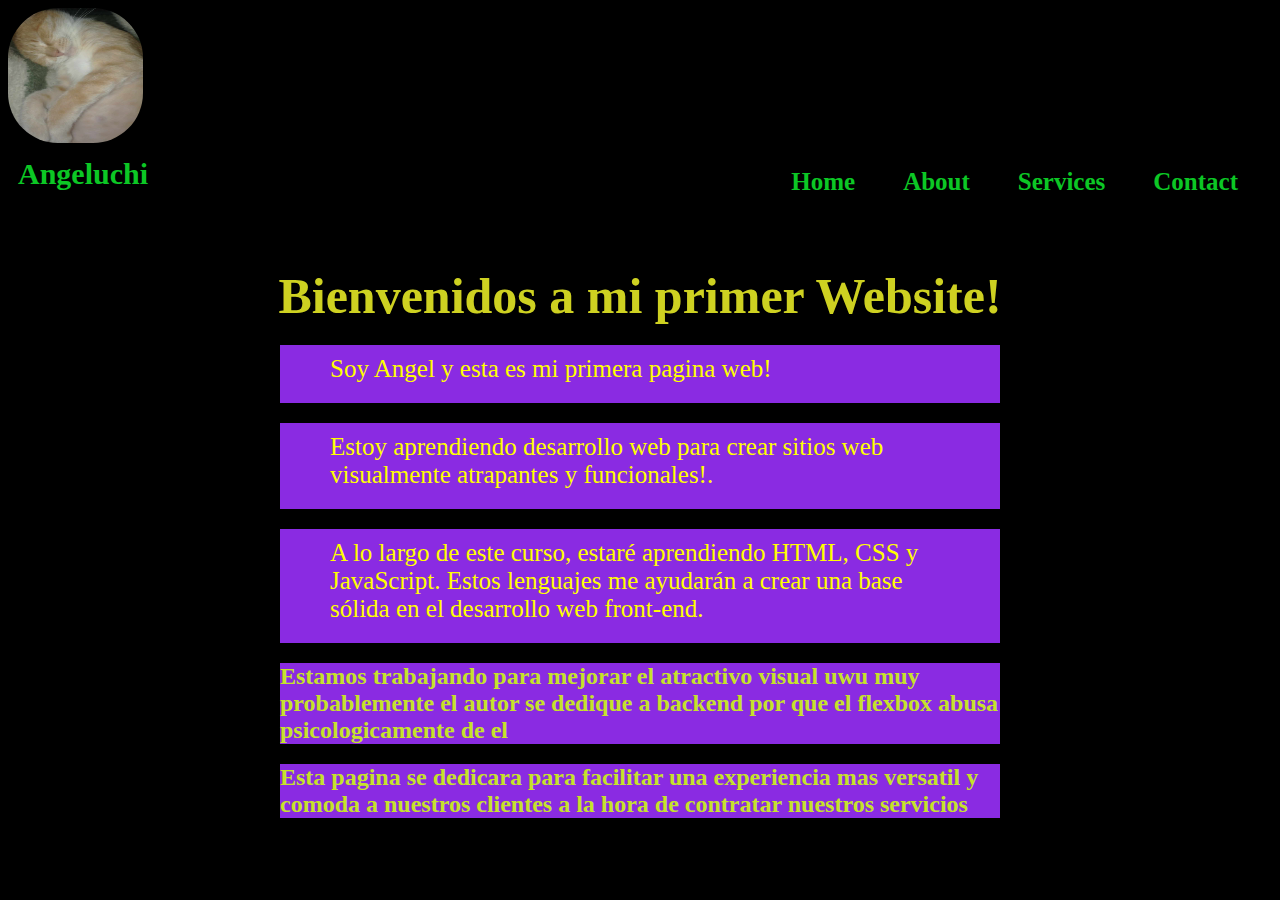
<file: index.html>
<!DOCTYPE html>
<html>
  <head>
    <title>Mi Primer Website</title>
    <link rel="stylesheet" href="CSS/mi-primer-website.css">
    <link rel="stylesheet" href="CSS/style.css">
    <img id="Gaia" src="Imagenes/Screenshot_1.png">
  </head>
  <body>
    <div class="container-nav">
      <nav class="navbar">
        <a class="GALLA" href="index.html">Angeluchi</a>
        <ul class="nav-links">
          <li><a href="index.html">Home</a></li>
          <li><a href="about.html">About</a></li>
          <li><a href="services.html">Services</a></li>
          <li><a href="contact.html">Contact</a></li>
        </ul>
        <button class="button-menu-toggle">Menu</button>
      </nav>
    </div> 
    <div class="container">
      <div class="row">
        <div class="column">
          <h1>Bienvenidos a mi primer Website!</h1>
          <p>Soy Angel y esta es mi primera pagina web!</p>
          <p>Estoy aprendiendo desarrollo web para crear sitios web visualmente atrapantes y funcionales!.</p>
          <p>A lo largo de este curso, estaré aprendiendo HTML, CSS y JavaScript. Estos lenguajes me ayudarán a crear una base sólida en el desarrollo web front-end.</p>
          <h2>Estamos trabajando para mejorar el atractivo visual uwu muy probablemente el autor se dedique a backend por que el flexbox abusa psicologicamente de el</h2>
          <h2>Esta pagina se dedicara para facilitar una experiencia mas versatil y comoda a nuestros clientes a la hora de contratar nuestros servicios</h2>
</file>
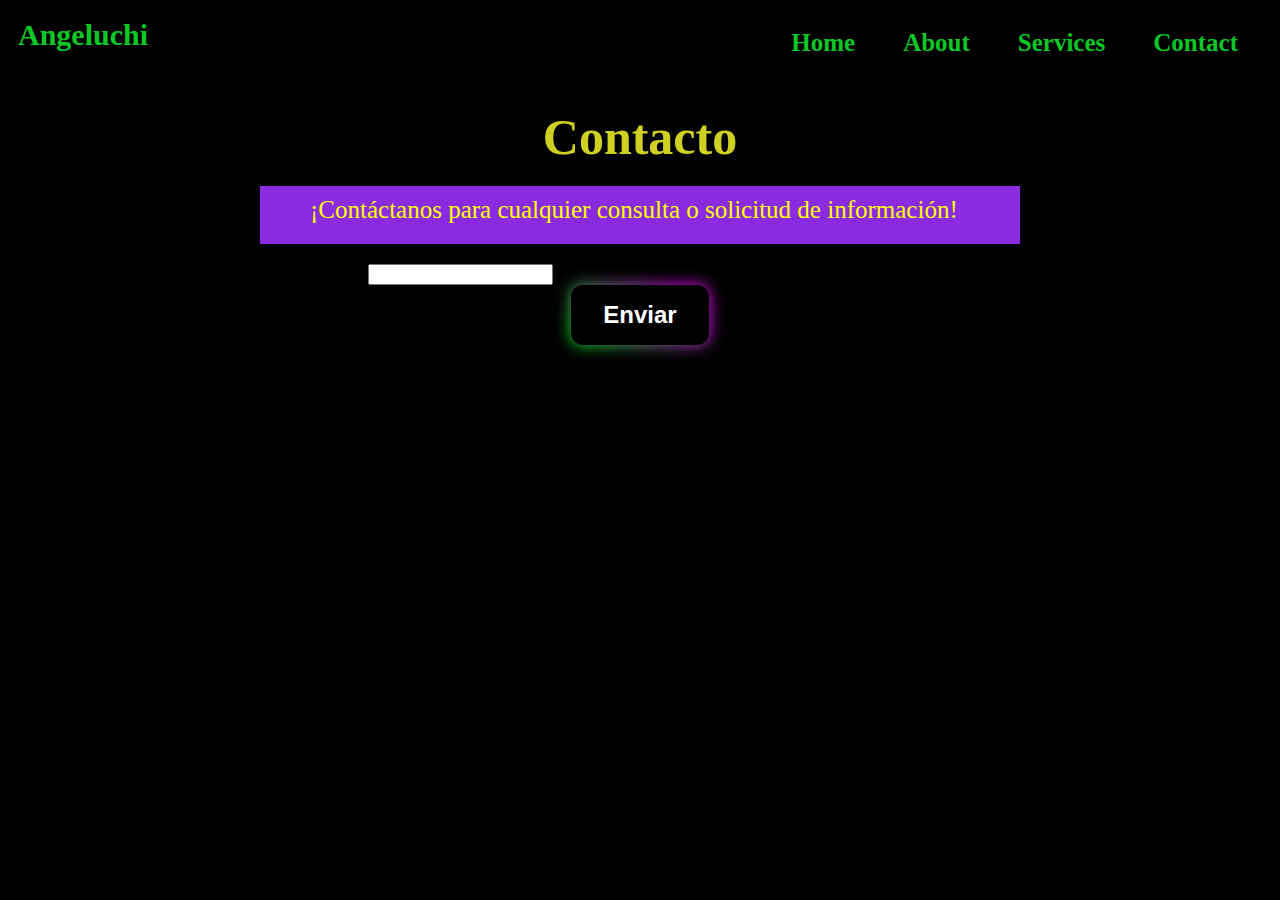
<file: contact.html>
<!DOCTYPE html>
<html>
    <head>
        <link rel="stylesheet" href="CSS/mi-primer-website.css">
    <title> Mi Primer Website </title>
</head>
<body>
    <div class="container-nav">
        <nav class="navbar">
          <a class="GALLA">Angeluchi</a>
          <ul class="nav-links">
            <li><a href="index.html">Home</a></li>
            <li><a href="about.html">About</a></li>
            <li><a href="services.html">Services</a></li>
            <li><a href="contact.html">Contact</a></li>
          </ul>
        </nav>
        <button class="button-menu-toggle">Menu</button>
      </div>   
<script src="script.js"></script>
<link rel="stylesheet" href="CSS/style.css">
<div class="container">
    <h1>Contacto</h1>
    <p>¡Contáctanos para cualquier consulta o solicitud de información!</p>
    <form>
        
        <form id="myForm">
            <label for="email">Correo electronico:</label>
            <input type="email" id="email" name="email" required>
            <button type="submit">Enviar</button>
        </form>
    </form>>
</div>
</file>
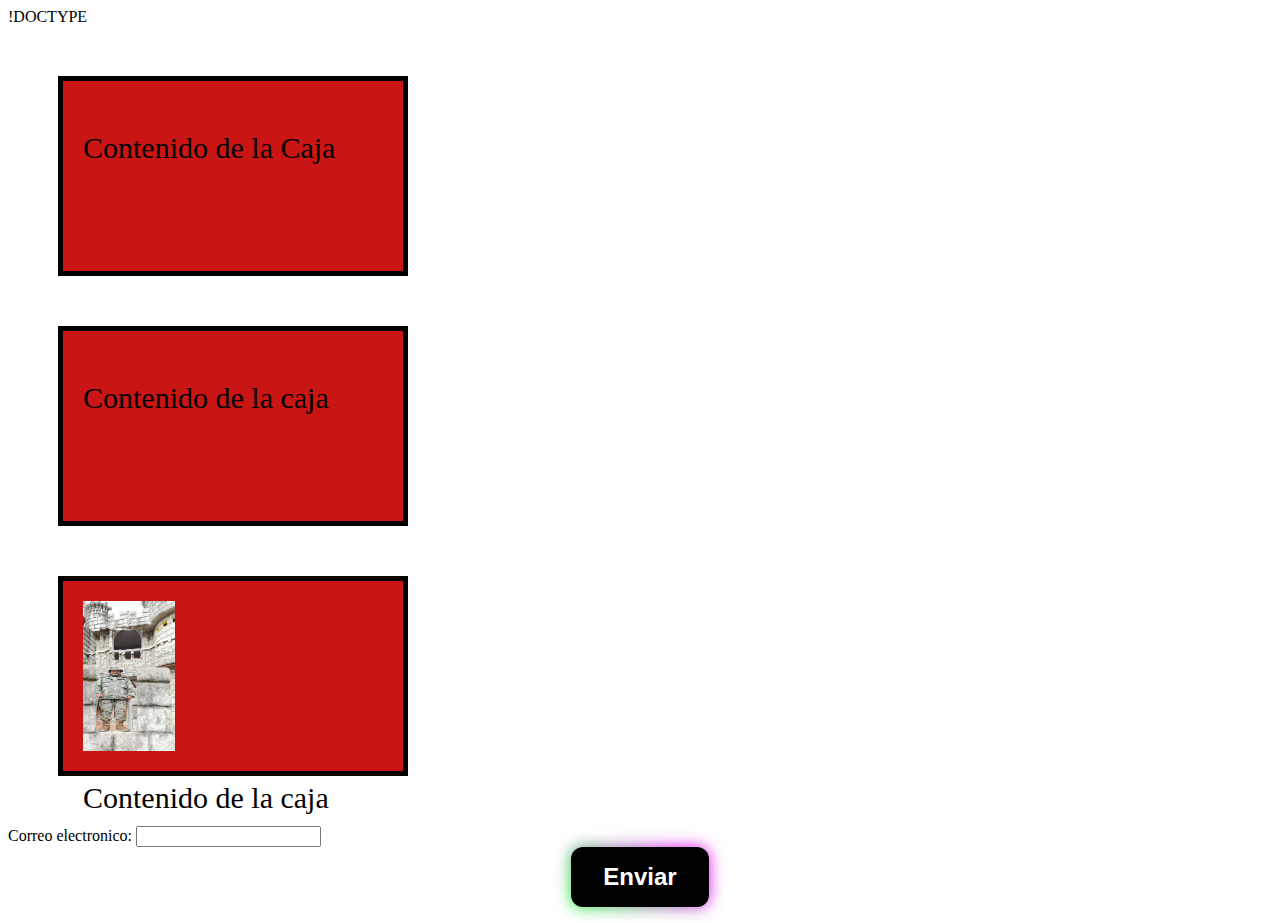
<file: div.html>
!DOCTYPE <html>
   <html>
    <head>
        <title> Box model Exercise </title>
        <link rel="stylesheet" href="CSS/style.css">
    </head>
    <body>
        <div class="box">
            <p>Contenido de la Caja</p>
        </div>
   <div class="box1">
    <p>Contenido de la caja</p>
   </div>
   <div class="box2">
    <img src="Imagenes/momoy.png" alt="Logo">
    <p>Contenido de la caja</p>
    </div>
   </html>
<form id="myForm">
    <label for="email">Correo electronico:</label>
    <input type="email" id="email" name="email" required>
    <button type="submit">Enviar</button>
</form>
</file>
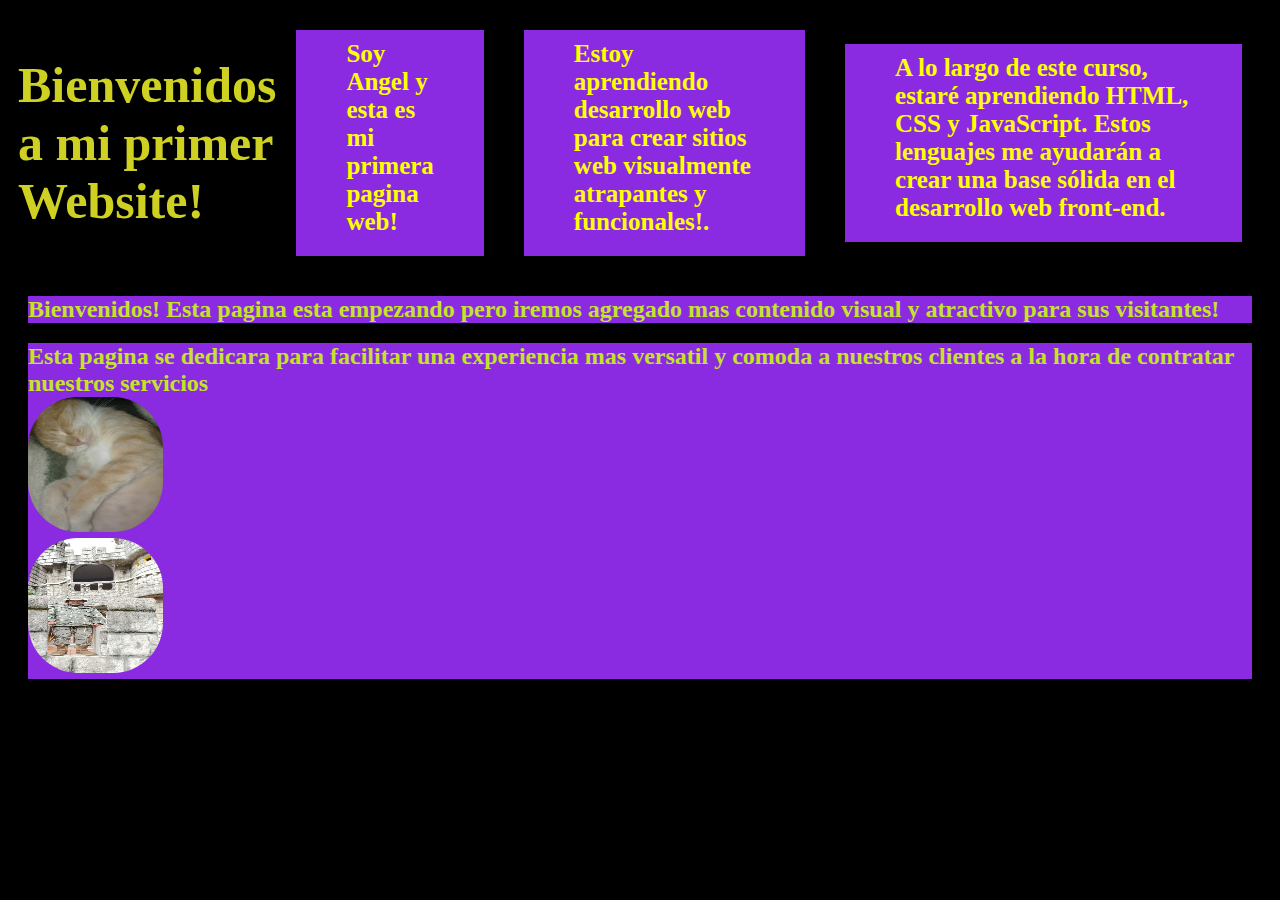
<file: mi-primer-website - copia.html>
<!DOCTYPE html>
<html>
    <head>
        <link rel="stylesheet" href="CSS/mi-primer-website.css">
    <title> Mi Primer Website </title>
</head>
<body>
    <link rel="stylesheet" href="CSS/mi-primer-website.css">
</body>
</html>

</body><h1>Bienvenidos a mi primer Website!
<p>Soy Angel y esta es mi primera pagina web! </p>
<p>Estoy aprendiendo desarrollo web para crear sitios web visualmente atrapantes y funcionales!.</p>
<p>A lo largo de este curso, estaré aprendiendo HTML, CSS y JavaScript. Estos lenguajes me ayudarán a crear una base sólida en el desarrollo web front-end. </p>
<h2>Bienvenidos! Esta pagina esta empezando pero iremos agregado mas contenido visual y atractivo para sus visitantes!
    <h2>Esta pagina se dedicara para facilitar una experiencia mas versatil y comoda a nuestros clientes a la hora de contratar nuestros servicios
<div><img src="Imagenes/Screenshot_1.png"id="Gaia" alt="">
</div><img src="Imagenes/momoy.png"id="Gaia" alt="">
</file>
<file: CSS/mi-primer-website.css>
.container {
    max-width: 800px;
    margin: auto;
    padding: 20px;
}
.row{
display: flex;
flex-wrap: wrap;
margin: 10px;    
}

.column{
    flex: 1;
    padding: 10px;
}

@media (max-width: 600px) {
    .column {
        flex: 30%;
    }
}

h1{display:flex; justify-content: center; align-items: center; color:rgb(206, 209, 33); font-size:50px; margin: 10px;} 
p{padding: 10px 50px 20px; color:yellow; font-size:25px;background-color: blueviolet; margin: 20px; }
h2{color:rgb(198, 226, 43);background-color:blueviolet; margin: 20px;}
body{background-color: rgb(0, 0, 0);}
#Gaia {height:135px; Width: 135px; border-radius: 50px; }
.GALLA {
    font-size: 30px;
}
</file>
<file: CSS/style.css>
@media (max-width: 768px) {
    .column {
      flex: 100%;
    }
  
   

     .nav-links {
      display: none;
    }
  
  
    .button-menu-toggle {
      display: block;
      background-color: white;
      border:none;
      border-radius: 50px;
      padding: 24px;
      font-family: monospace;
      font-weight: bold;
      font-size: 20px;
    }
   
    .nav-links.nav-links-responsive {
      position: absolute;
      display: flex;
      background-color: rgba(20,20,20,0.95);
      width: 100%;
      height: 100%;
      top: 70px;
      left: 0;
      flex-direction: column;
      padding-top: 200px;
      align-items: center;
      gap:70px;
      font-size: 40px;
  
  
    }
  }

.container-nav {
  display: flex;
  padding: 10px;
  height: 50px;
  background-color: black;
}


.navbar {
  display: flex;
  justify-content: space-between;
  width: 100%;
}


.brand {
  display: flex;
  align-items: center;
}


li>a {
  padding: 8px 24px;
  font-size: 25px;
}


li {
  list-style-type:georgian;
}


a {
  color: rgb(12, 199, 37);
  text-decoration:double;
  font-size: 20px;
  font-weight: bolder;
}


.nav-links {
  display: flex;
  align-items: center;
}


.button-menu-toggle {
  display: none;
}


.box{
    background-color: rgb(202, 21, 21);
    width: 300px;
    height: 150px;
    padding: 20px;
    border: 5px solid black;
    margin: 50px;
    font-size: 30px;
}

.box1{
    background-color: rgb(202, 21, 21);
    width: 300px;
    height: 150px;
    padding: 20px;
    border: 5px solid black;
    margin: 50px;
    font-size: 30px;
}

.box2{
    background-color: rgb(202, 21, 21);
    width: 300px;
    height: 150px;
    padding: 20px;
    border: 5px solid black;
    margin: 50px;
    font-size: 30px;
    
}
img{
    max-width: 100%;
    max-height: 100%;
    }

    button{
        background: black;
        cursor: pointer;
        border: none;
        padding: 16px 32px;
        color: #fff;
        font-size: 24px;
        font-weight: bold;
        position: relative;
        border-radius: 12px;
        margin: auto;
        display: block;
    }
    
    button::before{
    content: "";
    position: absolute;
    top: 0;
    left: 0;
    z-index: -1;
    width: 100%;
    height: 100%;
    background: linear-gradient(45deg, rgb(0, 255, 21), rgb(234, 0, 255), rgb(199, 252, 8), rgb(29, 211, 38), rgb(241, 238, 33), rgb(5, 165, 130), rgb(166, 212, 40), rgb(10, 226, 28));    
    background-size: 800%;
    border-radius: 10px;
    filter: blur(8px);
    animation: glowing 20s linear infinite;
    }
    
    @keyframes glowing {
        0%{
            background-position: 0 0;
        }
        50%{
            background-position: 400% 0;
        }
        100%{
            background-position: 0 0;
        }
    }
</file>
